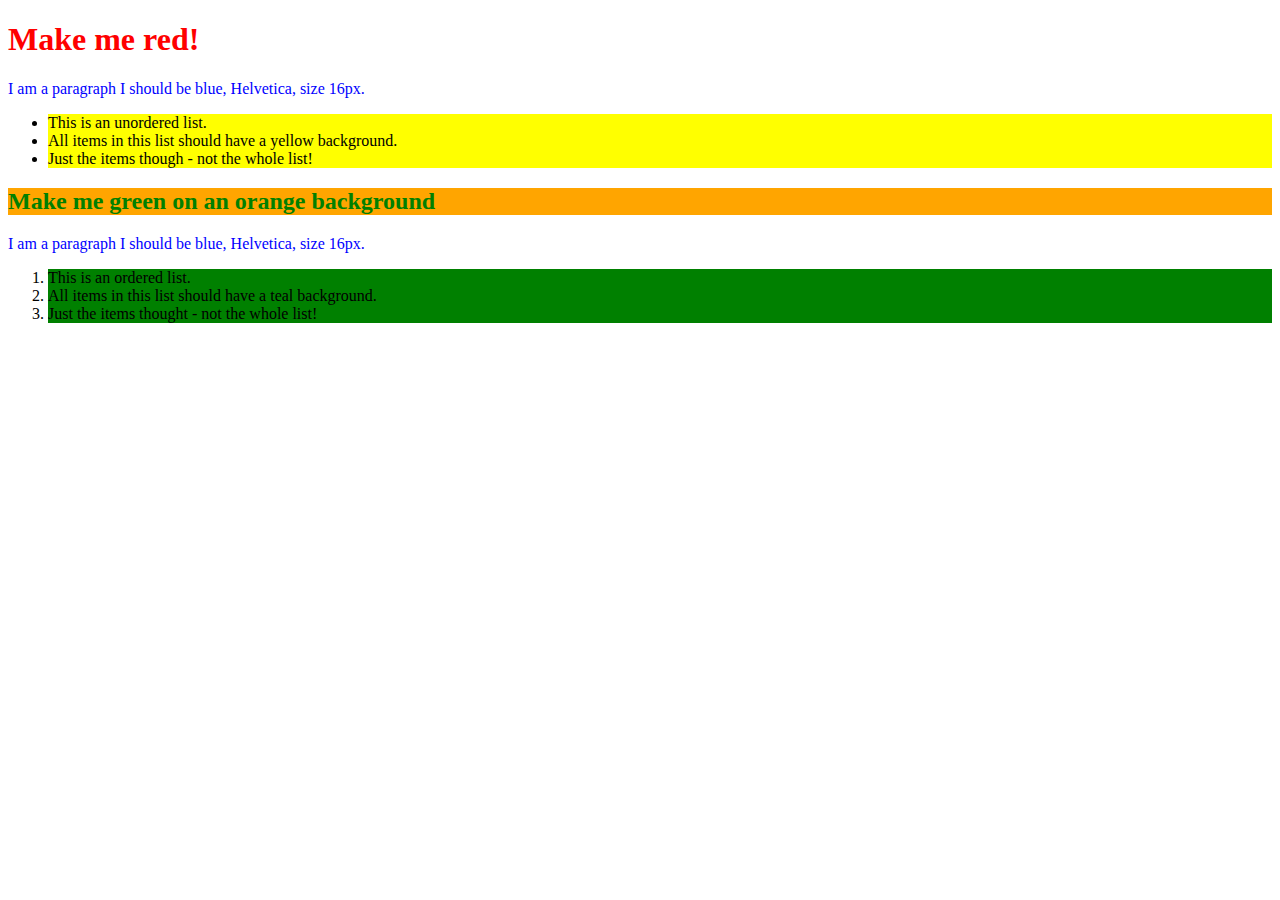
<file: Coding_Course/WEEK 2/html2-master/exercise1.html>
<!DOCTYPE html>
<html>
    <head>
        <title>CSS Exercises 1</title>
        <link rel="stylesheet" href="./style.css" type="text/css">
    </head>
    <body>
        <h1>Make me red!</h1>

        <p>I am a paragraph I should be blue, Helvetica, size 16px.</p>

        <ul>
            <li>This is an unordered list.</li>
            <li>All items in this list should have a yellow background.</li>
            <li>Just the items though - not the whole list!</li>
        </ul>

        <h2>Make me green on an orange background</h2>

        <p>I am a paragraph I should be blue, Helvetica, size 16px.</p>

        <ol>
            <li>This is an ordered list.</li>
            <li>All items in this list should have a teal background.</li>
            <li>Just the items thought - not the whole list!</li>
        </ol>

    </body>
</html>
</file>
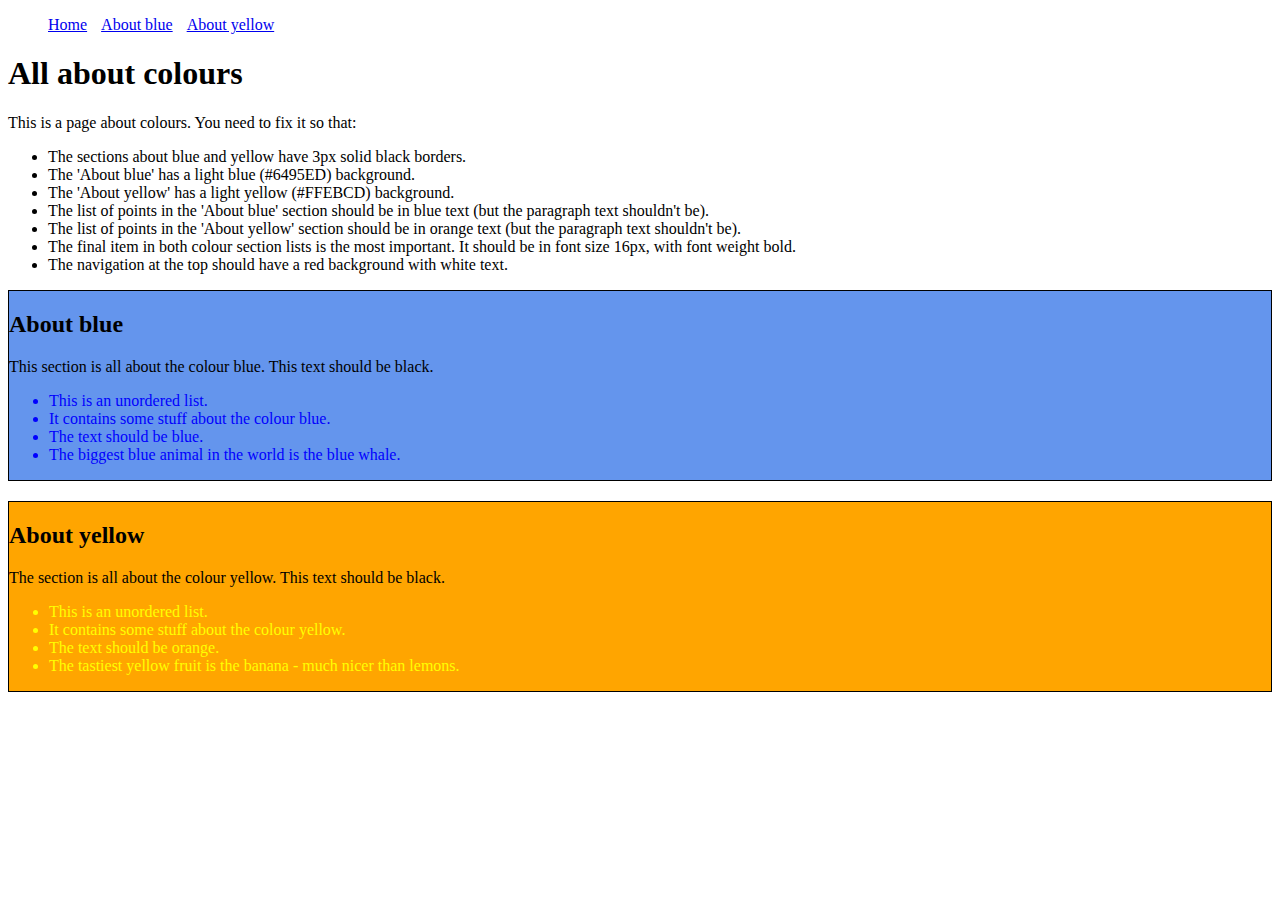
<file: Coding_Course/WEEK 2/html2-master/exercise2.html>
<!DOCTYPE html>
<html>
    <head>
        <title>CSS Exercise 2</title>
        <link rel="stylesheet" href="./style1.css" type="text/css">
        <style>
            ul.nav li{
                display: inline-block;
                padding-right: 10px;
            }
        </style>
    </head>
    <body>
        <ul class='nav'>
            <li><a href="#explanation">Home</a></li>
            <li><a href="#about_blue">About blue</a></li>
            <li><a href="#about_yellow">About yellow</a></li>
        </ul>

        <div id='page_content'>

            <h1>All about colours</h1>

            <div id='explanation'>
                <p>This is a page about colours. You need to fix it so that:</p>
                <ul>
                    <li>The sections about blue and yellow have 3px solid black borders.</li>
                    <li>The 'About blue' has a light blue (#6495ED) background.</li>
                    <li>The 'About yellow' has a light yellow (#FFEBCD) background.</li>
                    <li>The list of points in the 'About blue' section should be in blue text (but the paragraph text shouldn't be).</li>
                    <li>The list of points in the 'About yellow' section should be in orange text (but the paragraph text shouldn't be).</li>
                    <li>The final item in both colour section lists is the most important. It should be in font size 16px, with font weight bold.</li>
                    <li>The navigation at the top should have a red background with white text.</li>
                </ul>
            </div>

            <div id='about_blue' class='color-info'>
                <h2>About blue</h2>

                <p>This section is all about the colour blue. This text should be black.</p>

                <ul>
                    <li>This is an unordered list.</li>
                    <li>It contains some stuff about the colour blue.</li>
                    <li>The text should be blue.</li>
                    <li class='important'>The biggest blue animal in the world is the blue whale.</li>
                </ul>
            </div>

            <div id='about_yellow' class='color-info'>
                <h2>About yellow</h2>

                <p>The section is all about the colour yellow. This text should be black.</p>

                <ul>
                    <li>This is an unordered list.</li>
                    <li>It contains some stuff about the colour yellow.</li>
                    <li>The text should be orange.</li>
                    <li class='important'>The tastiest yellow fruit is the banana - much nicer than lemons.</li>
                </ul>
            </div>

        </div>

    </body>
</html>
</file>
<file: Coding_Course/WEEK 2/html2-master/style.css>
* {
   font-family: Calibri;
}
h1 {
   color:red;
}

p {
  color: blue;
}

h2 {
   color: green;
   background-color: orange;
}

ul
li {
   background-color: yellow;
}

ol
li {
  background-color: green;
}
</file>
<file: Coding_Course/WEEK 2/html2-master/style1.css>
* {
  font-family:Calibri;
}

#about_blue {
  border: 1px solid #000;
  background-color: #6495ED;
  margin-bottom: 20px;
}

#about_blue ul li {
  color: blue;
}

#about_yellow {
  border: 1px solid #000;
  background-color: orange;
}

#about_yellow ul li {
  color: yellow;
}
</file>
